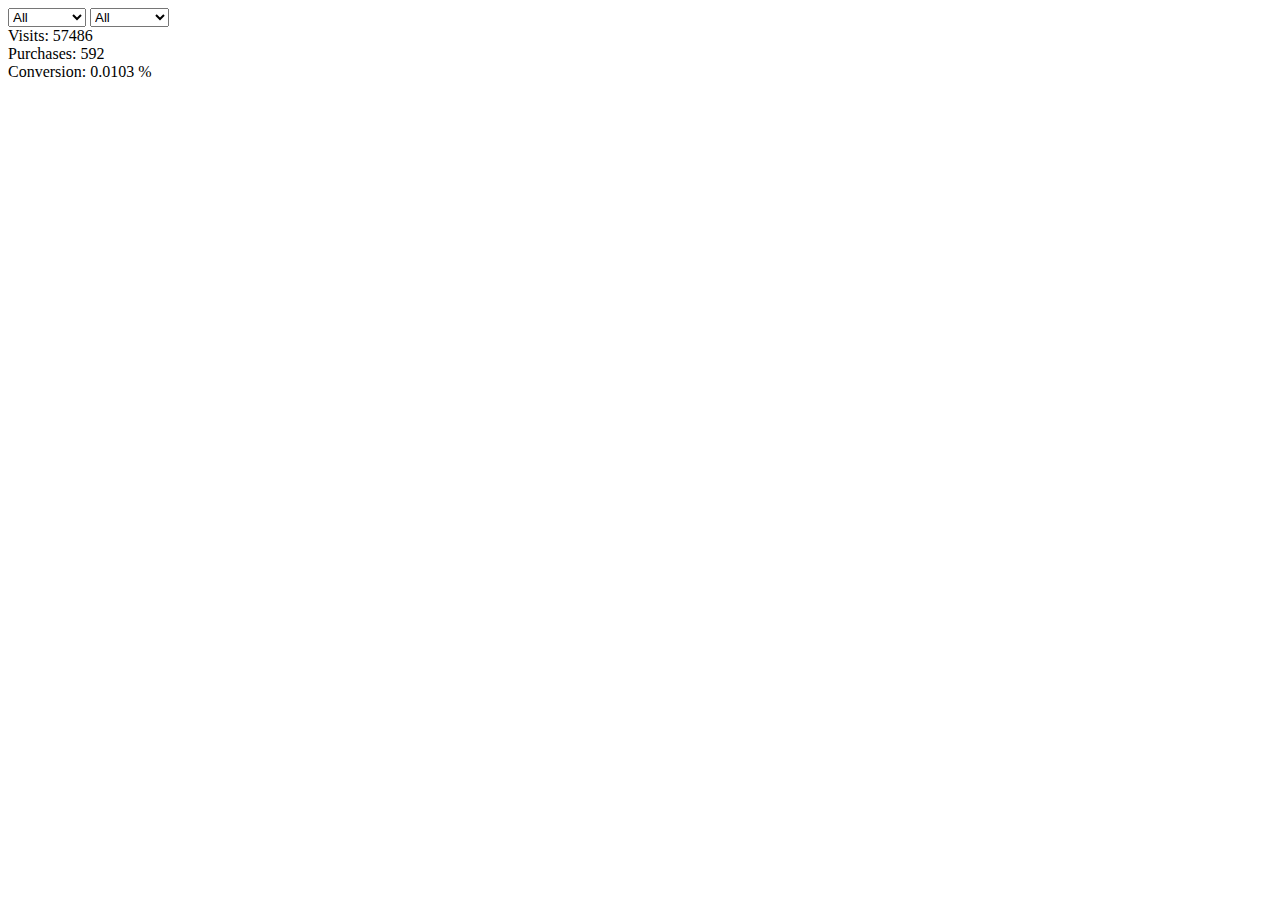
<file: js-1-conversion/index.html>
<!DOCTYPE html>
<html>
<head>
	<title>Conversion</title>
    <script src="//ajax.googleapis.com/ajax/libs/jquery/1.10.2/jquery.min.js"></script>
    <script type="application/javascript" src="index.js"></script>
</head>
<body>

    <select name="os"></select> <!-- including all, 
        When os is all then brand select element should display all the brands in the dataset.
        Otherwise brand select element should only contain the brands for the selection os. -->
    <select name="brand"></select> <!-- including all,
        When os is all and brand is all, then conversion must be calculated for the whole dataset.
        When os is all and brand is selected, then conversion must be calculated for that brand (note some brands are repeated under different OSes.).
        When os is selected and brand is selected, then conversion must be calculated for the selected brand under the selected os.
     -->
  
    <div>Visits: <span data-value="visits"></span></div>
    <div>Purchases: <span data-value="purchases"></span></div>
    <div>Conversion: <span data-value="visits"></span></div>
    
</body>
</html>
</file>
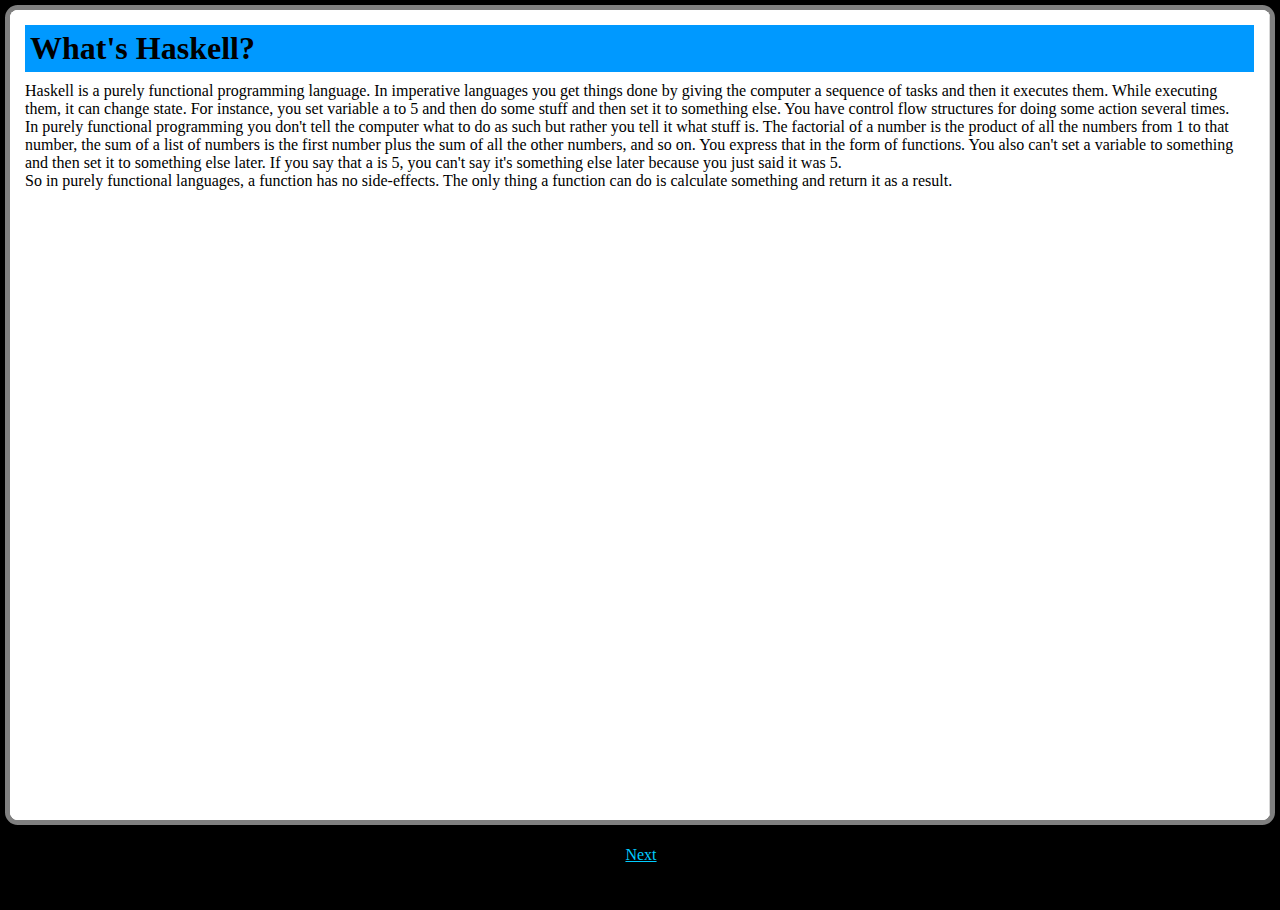
<file: js-2-cards/index.html>
<!DOCTYPE html PUBLIC "-//W3C//DTD XHTML 1.0 Transitional//EN" "http://www.w3.org/TR/xhtml1/DTD/xhtml1-transitional.dtd">
<html xmlns="http://www.w3.org/1999/xhtml">
	<head>
        <meta http-equiv="Content-Type" content="text/html; charset=utf-8" />
        <title>Cards</title>
         
        <link href="css/style.css" rel="stylesheet" type="text/css" media="all" /> 
          
        <script src="//ajax.googleapis.com/ajax/libs/jquery/1.10.2/jquery.min.js"></script>
        <script type="application/javascript" src="js/index.js"></script>        
    </head>
    <body>
    	<div data-role="view">
        	<div data-role="content"></div>   
            <footer data-role="footer">
            	<a href="javascript:void(0);" data-role="backButton">Back</a>
                <a href="javascript:void(0);" data-role="nextButton">Next</a>
            </footer>
        </div>
    </body>
</html>
</file>
<file: js-2-cards/css/style.css>
@charset "utf-8";
/* CSS Document */
* {
    margin: 0;
}

html, body {
    height: 100%;
}

body{
	background: #000;	
}

h1{
	padding:5px;
	background:#09F;
	margin-bottom: 10px;
}

[data-role="view"]{
	padding: 5px;
	height: 100%;	
}

[data-role="content"]{
	border: 5px solid grey;
	-webkit-border-radius: 0.8em;
	-moz-border-radius: 0.8em;
	border-radius: 0.8em;
	overflow:hidden;
	min-height: 90%;
	position:relative;
}

[data-role="card"]{
	position:absolute;
	left: 0;
	padding:15px;
	background:#fff;
	-webkit-transition: left .2s ease-in-out;
    -moz-transition: left .2s ease-in-out;
    -o-transition: left .2s ease-in-out;
    -ms-transition: left .2s ease-in-out;
    transition: left .2s ease-in-out;
	transition-duration: 2s;
	min-height: 100%;
	border-right:1px solid #D8D8D8;
}

[data-role="footer"]{
	margin: 20px 0 20px 0;
	border: 1px solid black;
	text-align: center;
	width: 100%;
}
[data-role="footer"] a{
	color: #0CF;
}

[data-role="backButton"]{
	display:none;
}
</file>
